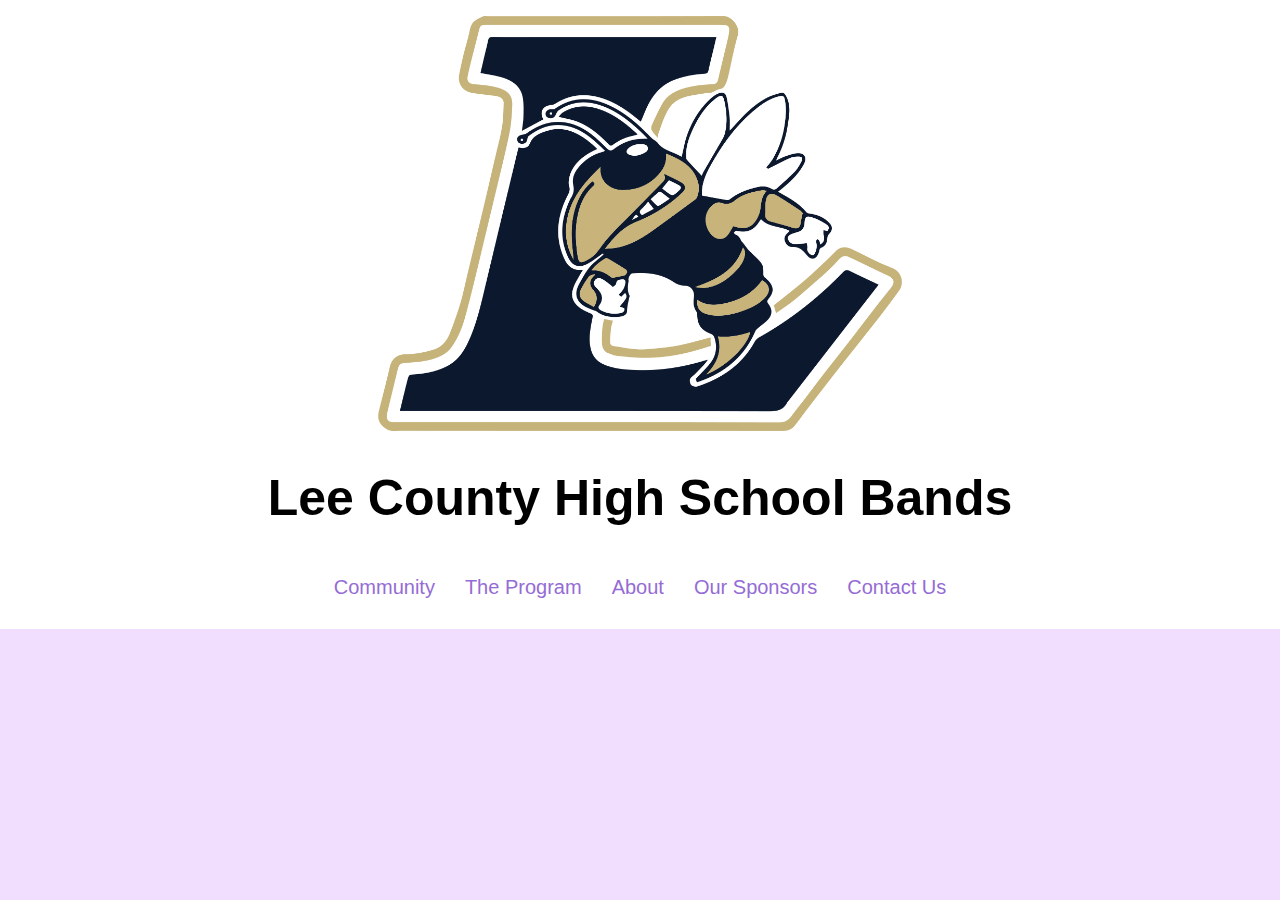
<file: index.html>
<!DOCTYPE html>
<html lang="en">
<head>
    <meta charset="UTF-8">
    <meta name="viewport" content="width=device-width, initial-scale=1.0">
    <title>Lee Senior Bands</title>
    <link rel="stylesheet" href="../styles/styles.css">
</head>
<body>
    <header>
        <img src="../images/lchigh_logo.png" alt="">
        <h1>Lee County High School Bands</h1>
        <nav id="headernav"></nav>
    </header>

    <main>
        
    </main>

    <footer>
        <div data-include="./components/footer.html"></div>
    </footer>

    <script src="https://ajax.googleapis.com/ajax/libs/jquery/3.7.1/jquery.min.js"></script>
    <script src="./scripts/jsonimpl.js"></script>
</body>
</html>
</file>
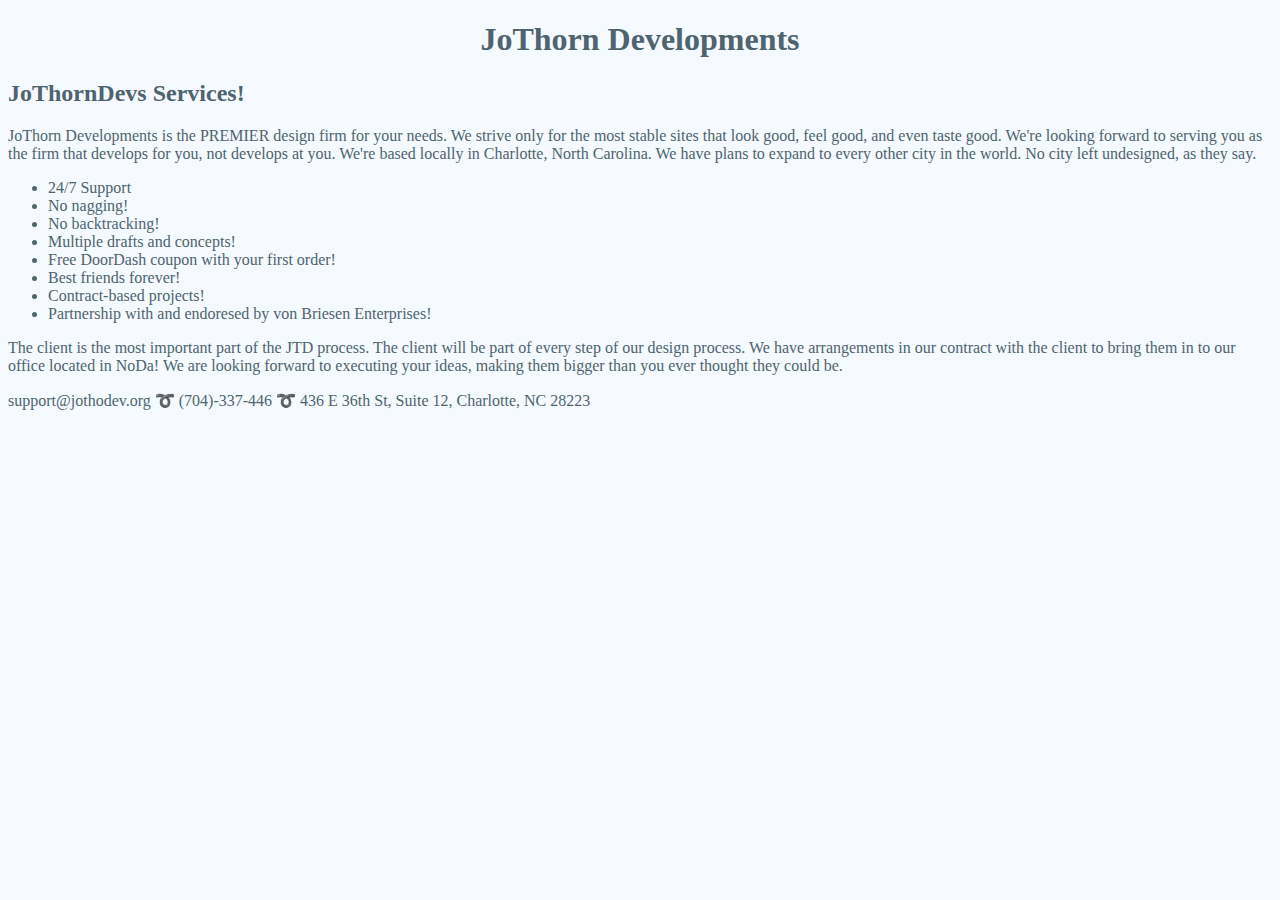
<file: jothorndevs.com/index.html>
<!DOCTYPE html>
<html lang="en">
    <head>
        <meta charset="utf-8">
        <meta name="viewport" content="width=device-width, initial-scale=1.0">
        <title>Jaunty Theriocephalus || ITIS3135 JOTHORNDEVS DESIGN FIRM</title>
        <script src="https://lint.page/kit/4d0fe3.js" crossorigin="anonymous"></script>
        <!-- https://coolors.co/f4faff-dee7e7-b7adcf-4f646f-535657 -->
        <!-- Alice Blue - Platinum - Thistle - Payne's gray - Davy's gray-->
        <style>
            html
            {
                background-color: #f4faff;
                color: #4f646f;
            }
            h1
            {
                text-align: center;
            }
            ul
            {
                list-style-style: square;
            }
        </style>
    </head>

    <body>
        <header>
            <h1>JoThorn Developments</h1>
        </header>

        <main>
            <h2>JoThornDevs Services!</h2>
            <p> JoThorn Developments is the PREMIER design firm for your needs. We strive only for the most stable sites that look good, feel good,
                and even taste good. We're looking forward to serving you as the firm that develops for you, not develops at you. We're based locally
                in Charlotte, North Carolina. We have plans to expand to every other city in the world. No city left undesigned, as they say.</p>
            <ul>
                <li>24/7 Support</li>
                <li>No nagging!</li>
                <li>No backtracking!</li>
                <li>Multiple drafts and concepts!</li>
                <li>Free DoorDash coupon with your first order!</li>
                <li>Best friends forever!</li>
                <li>Contract-based projects!</li>
                <li>Partnership with and endoresed by von Briesen Enterprises!</li>
            </ul>

            <p> The client is the most important part of the JTD process. The client will be part of every step of our design process.
                We have arrangements in our contract with the client to bring them in to our office located in NoDa! We are looking forward to
                executing your ideas, making them bigger than you ever thought they could be.</p>
            <p>support@jothodev.org ➰ (704)-337-446 ➰ 436 E 36th St, Suite 12, Charlotte, NC 28223</p>

        </main>

        <footer>

        </footer>
    </body>
</html>
</file>
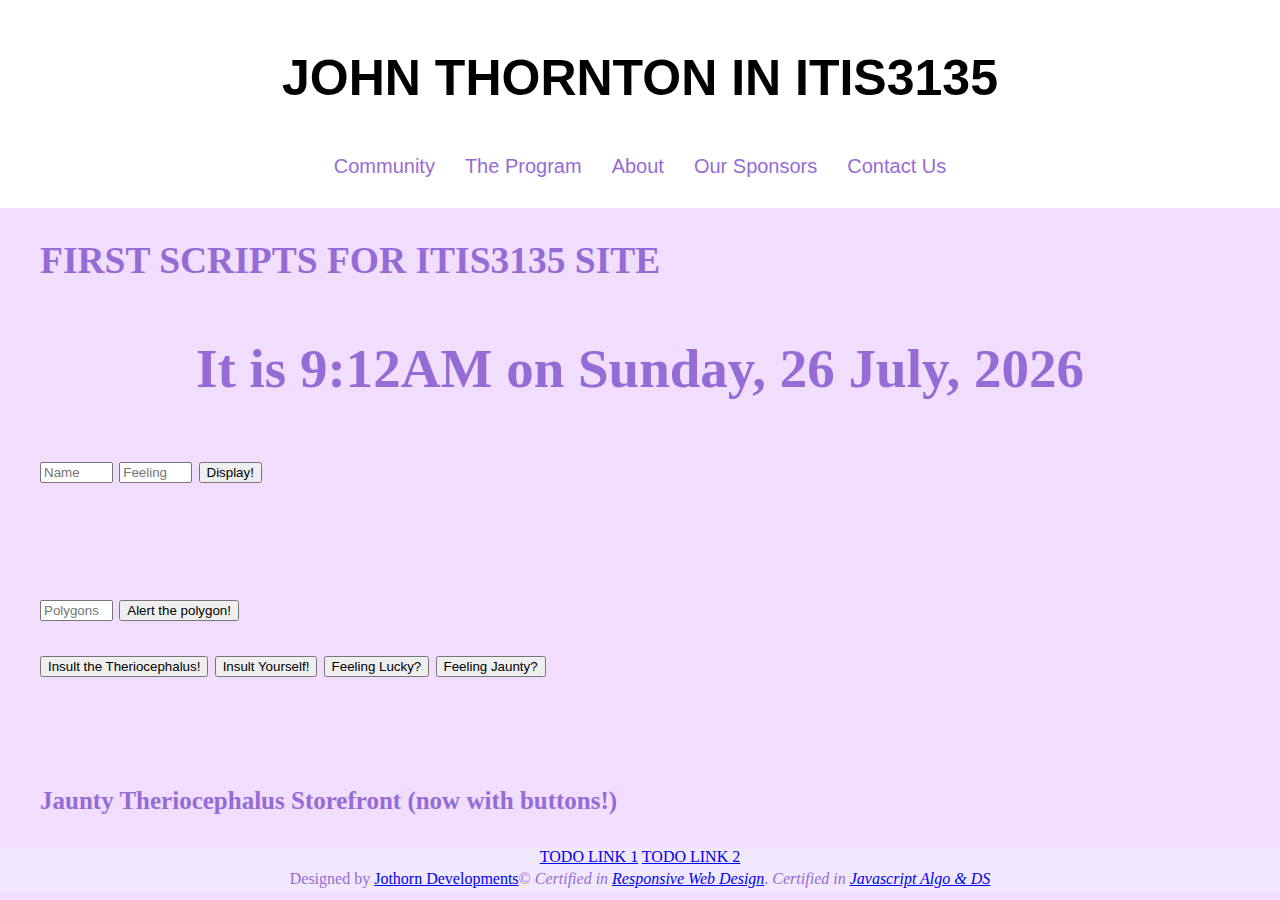
<file: firstscripts.html>
<!DOCTYPE html>
<html lang="en">
    <head>
        <meta charset="UTF-8">
        <meta name="viewport" content="width=device-width, initial-scale=1.0">
        <title>Jaunty Theriocephalus || ITIS3135 FIRST SCRIPTS</title>
        <link rel="stylesheet" href="styles/styles.css">
        <style>
            h3
            {
                display: flex;
                font-size: 55px;
                justify-content: center;
            }
            input
            {
                width: 65px;
            }
        </style>
        <script src="https://lint.page/kit/4d0fe3.js" crossorigin="anonymous"></script>
    </head>
    <body>
        <header>
            <h1>JOHN THORNTON IN ITIS3135</h1>
            <nav id="headernav"></nav>
        </header>

        <main>
            <h2 class="unity">FIRST SCRIPTS FOR ITIS3135 SITE</h2>

            <h3 id="time" class="unity"></h3>

            <input id="name" type="text" placeholder="Name" required>
            <input id="feeling" type="text" placeholder="Feeling" required>
            <button id="display" class="unity">Display!</button>
            <h3 id="welcome" class="unity"></h3>

            <input type="number" placeholder="Polygons" id="polygon" max="10" min="-10" required>
            <button id="alert" class="unity">Alert the polygon!</button>
            <br><br>

            <button id="insult-animal" class="unity">Insult the Theriocephalus!</button>
            <button id="insult-user" class="unity">Insult Yourself!</button>
            <button id="lucky" class="unity">Feeling Lucky?</button>
            <button id="jaunty" class="unity">Feeling Jaunty?</button>
            <h3 id="change" class="unity"></h3>

            <h4 class="unity">Jaunty Theriocephalus Storefront (now with buttons!)</h4>

        </main>

        <footer>
            <div data-include="./components/footer.html"></div>
        </footer>

        <script src="https://ajax.googleapis.com/ajax/libs/jquery/3.7.1/jquery.min.js"></script>
        <script async src="scripts/default.js" defer></script>
        <script src="./scripts/jsonimpl.js"></script>
        <script src="scripts/include.js"></script>
    </body>
</html>
</file>
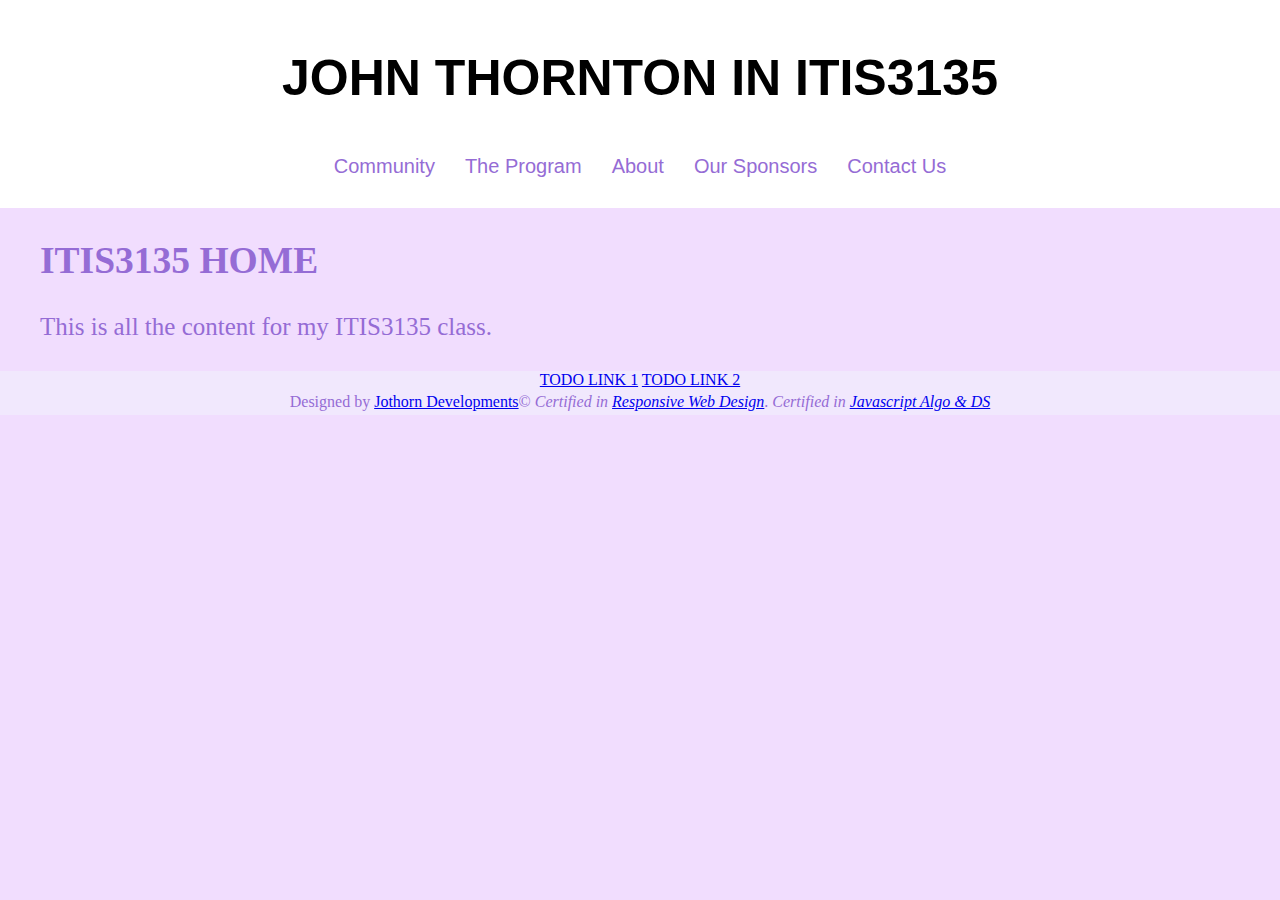
<file: former_index.html>
<!DOCTYPE html>
<html lang="en">
    <head>
        <meta charset="utf-8">
        <meta name="viewport" content="width=device-width, initial-scale=1.0">
        <title>Jaunty Theriocephalus || ITIS3135 CLASSPAGE</title>
        <link rel="stylesheet" href="styles/styles.css">
        <script src="https://lint.page/kit/4d0fe3.js" crossorigin="anonymous"></script>

    </head>

    <body>
        <header>
            <h1>JOHN THORNTON IN ITIS3135</h1>
            <nav id="headernav"></nav>
        </header>

        <main>
            <h2>ITIS3135 HOME</h2>
            <p>This is all the content for my ITIS3135 class.</p>
        </main>

        <!-- <div id="validation-buttons">
                <button id="html">Validate HTML</button>
                <button id="css">Validate CSS</button>
                <button id="aim">Validate AIM</button>
        </div>
        <a href = "https://pagespeed.web.dev/analysis/https-www-cnn-com/1a6fg5zf3c?form_factor=mobile">aim for cnn??</a> -->

        <footer>
            <div data-include="./components/footer.html"></div>
        </footer>

        <script src="https://ajax.googleapis.com/ajax/libs/jquery/3.7.1/jquery.min.js"></script>
        <!-- <script async src="./scripts/default.js" defer></script> -->
        <script src="./scripts/jsonimpl.js"></script>
        <script src="scripts/include.js"></script>
    </body>
</html>
</file>
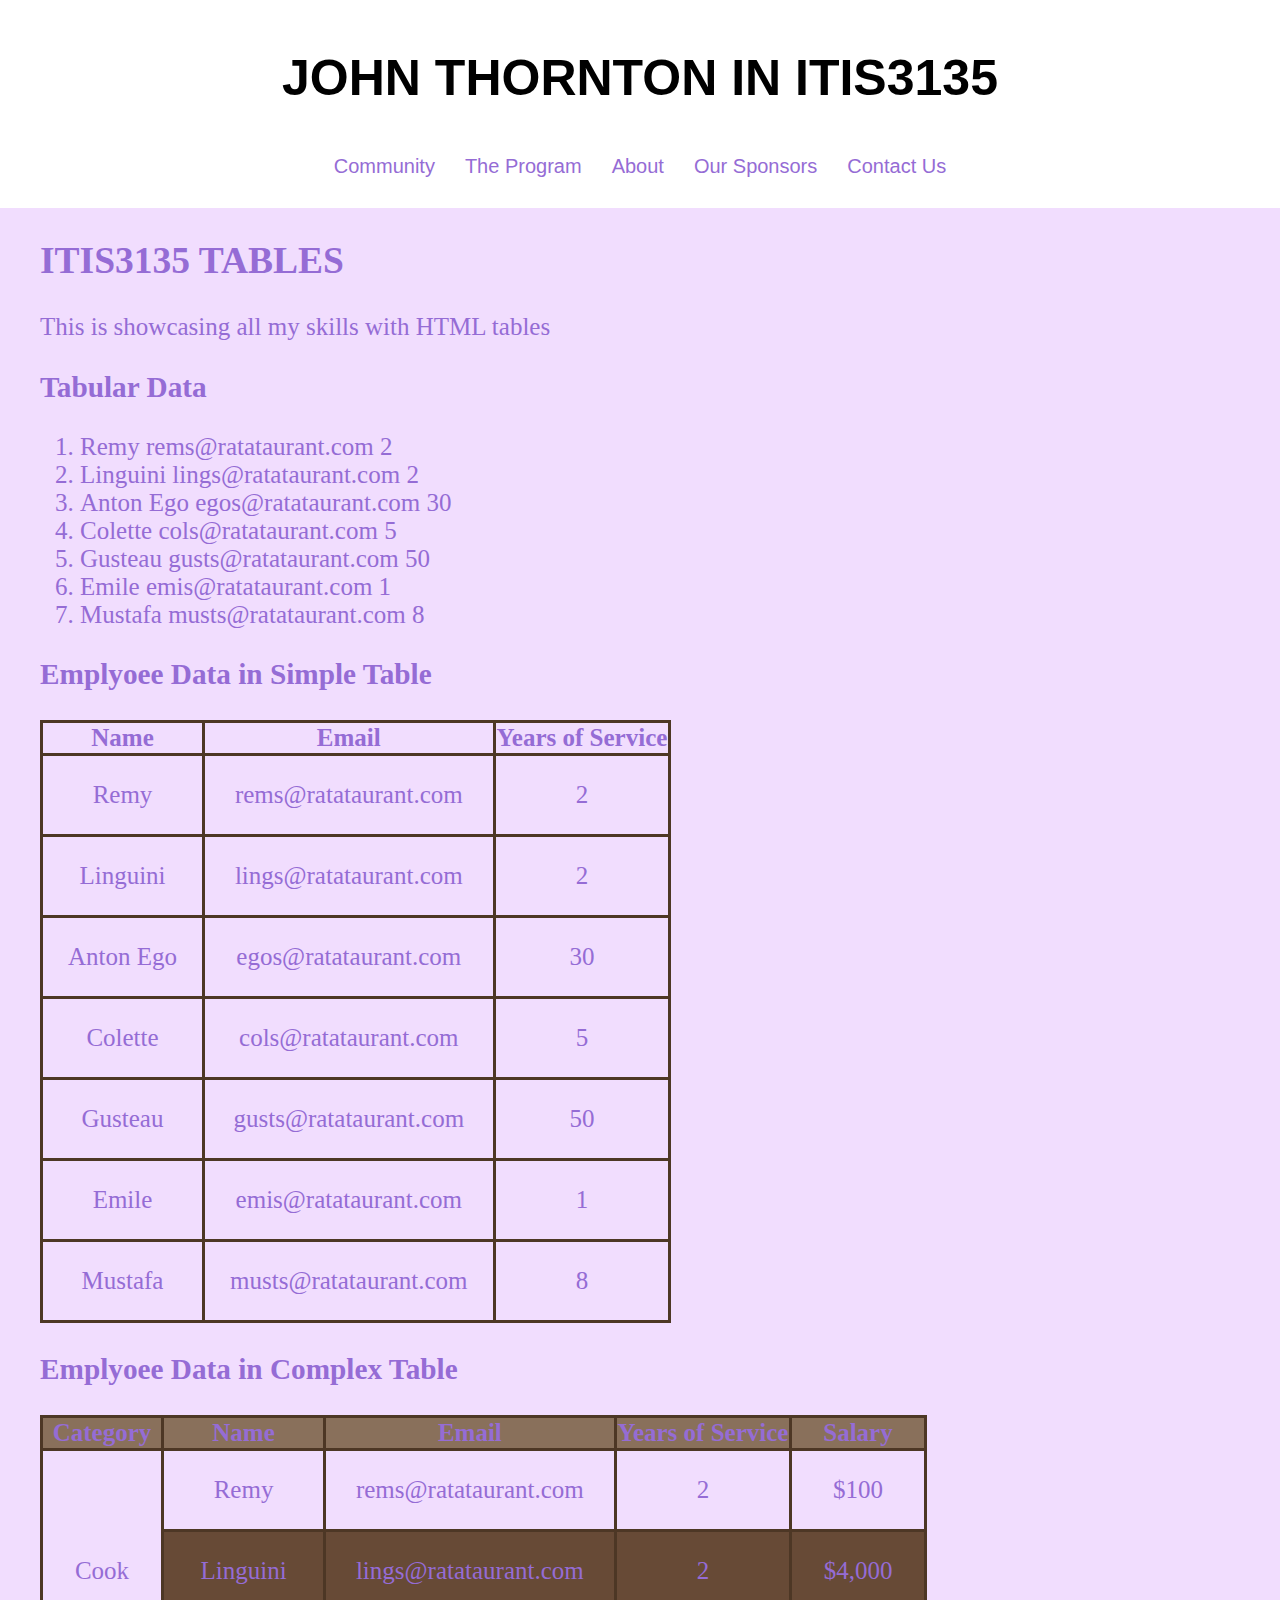
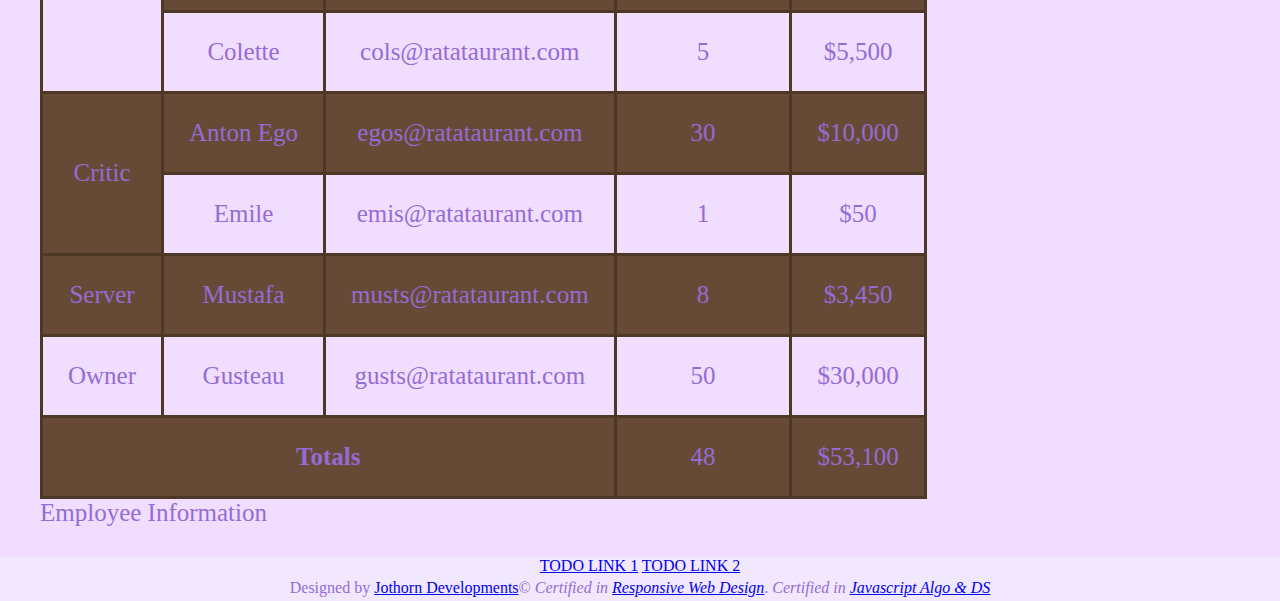
<file: tables.html>
<!DOCTYPE html>
<html lang="en">
    <head>
        <meta charset="utf-8">
        <meta name="viewport" content="width=device-width, initial-scale=1.0">
        <title>Jaunty Theriocephalus || ITIS3135 TABLES</title>
        <link rel="stylesheet" href="styles/styles.css">
        <script src="https://lint.page/kit/4d0fe3.js" crossorigin="anonymous"></script>
    </head>

    <body>
        <header>
            <h1>JOHN THORNTON IN ITIS3135</h1>
            <nav id="headernav"></nav>
        </header>

        <main>
            <h2>ITIS3135 TABLES</h2>
            <p>This is showcasing all my skills with HTML tables</p>

            <h3>Tabular Data</h3>
            <ol>
                <li>Remy rems@ratataurant.com 2</li>
                <li>Linguini lings@ratataurant.com 2</li>
                <li>Anton Ego egos@ratataurant.com 30</li>
                <li>Colette cols@ratataurant.com 5</li>
                <li>Gusteau gusts@ratataurant.com 50</li>
                <li>Emile emis@ratataurant.com 1</li>
                <li>Mustafa musts@ratataurant.com 8</li>
            </ol>

            <h3>Emplyoee Data in Simple Table</h3>
            <table>
                <tr>
                    <th>Name</th>
                    <th>Email</th>
                    <th>Years of Service</th>
                </tr>
                <tr>
                    <td>Remy</td>
                    <td>rems@ratataurant.com</td>
                    <td>2</td>
                </tr>
                <tr>
                    <td>Linguini</td>
                    <td>lings@ratataurant.com</td>
                    <td>2</td>
                </tr>
                <tr>
                    <td>Anton Ego</td>
                    <td>egos@ratataurant.com</td>
                    <td>30</td>
                </tr>
                <tr>
                    <td>Colette</td>
                    <td>cols@ratataurant.com</td>
                    <td>5</td>
                </tr>
                <tr>
                    <td>Gusteau</td>
                    <td>gusts@ratataurant.com</td>
                    <td>50</td>
                </tr>
                <tr>
                    <td>Emile</td>
                    <td>emis@ratataurant.com</td>
                    <td>1</td>
                </tr>
                <tr>
                    <td>Mustafa</td>
                    <td>musts@ratataurant.com</td>
                    <td>8</td>
                </tr>
            </table>

            <h3>Emplyoee Data in Complex Table</h3>
            <figure>
                <table>
                    <tr>
                        <!-- <th id="blank" rowspan="10">&nbsp;</th> -->
                        <th id="co1" >Category</th>
                        <th id="co2" >Name</th>
                        <th id="co3" >Email</th>
                        <th id="co4" >Years of Service</th>
                        <th id="co5" >Salary</th>
                    </tr>
                    <tr>
                        <td rowspan="3" class="category" headers="co1">Cook</td>
                        <td headers="co2">Remy</td>
                        <td headers="co3">rems@ratataurant.com</td>
                        <td headers="co4">2</td>
                        <td headers="co5">$100</td>
                    </tr>
                    <tr>
                        <td class="name" headers="co2">Linguini</td>
                        <td headers="co3">lings@ratataurant.com</td>
                        <td headers="co4">2</td>
                        <td headers="co5">$4,000</td>
                    </tr>
                    <tr>
                        <td headers="co2">Colette</td>
                        <td headers="co3">cols@ratataurant.com</td>
                        <td headers="co4">5</td>
                        <td headers="co5">$5,500</td>
                    </tr>
                    <tr>
                        <td rowspan="2" class="category" headers="co1">Critic</td>
                        <td class="name" headers="co2">Anton Ego</td>
                        <td headers="co3">egos@ratataurant.com</td>
                        <td headers="co4">30</td>
                        <td headers="co5">$10,000</td>
                    </tr>
                    <tr>
                        <td headers="co2">Emile</td>
                        <td headers="co3">emis@ratataurant.com</td>
                        <td headers="co4">1</td>
                        <td headers="co5">$50</td>
                    </tr>
                    <tr>
                        <td class="category" headers="co1">Server</td>
                        <td class="name" headers="co2">Mustafa</td>
                        <td headers="co3">musts@ratataurant.com</td>
                        <td headers="co4">8</td>
                        <td headers="co5">$3,450</td>
                    </tr>
                    <tr>
                        <td headers="co1">Owner</td>
                        <td headers="co2">Gusteau</td>
                        <td headers="co3">gusts@ratataurant.com</td>
                        <td headers="co4">50</td>
                        <td headers="co5">$30,000</td>
                    </tr>
                    <tr>
                        <th colspan="3" class="name" headers="co1">Totals</th>
                        <td class="name" headers="co4">48</td>
                        <td class="name" headers="co5">$53,100</td>
                    </tr>
                </table>
                <figcaption>Employee Information</figcaption>
            </figure>


        </main>

        <footer>
            <div data-include="./components/footer.html"></div>
        </footer>

        <script src="https://ajax.googleapis.com/ajax/libs/jquery/3.7.1/jquery.min.js"></script>
        <script src="./scripts/jsonimpl.js"></script>
        <script src="scripts/include.js"></script>
    </body>
</html>
</file>
<file: styles/styles.css>
:root
{
    /* Old Colors */
    /* --green: #517C50;
    --pink: #FAD4D8; */

    --purple: #956CD5;
    --lavender: #F1DDFE;
    --lightlavender: #F1E8FD;
    --brown: #4D3725;
    --lightbrown: #674A36;
    --lighterbrown: #89705B;
    --gray: #C8C8C8;
    --darkgray: #242424;
    --white: #FFFFFF;
    --black: #000000;

}

body
{
    background-color: var(--white);
    color: var(--black);
}

header
{
    display: block;
    text-align: center;
    padding: 15px;
    background-color: var(--white);
    color: var(--black)
}

h1
{
    font-family: 'Bernoru', sans-serif;
    font-size: 50px;
}

@font-face
{
    font-family: 'Bernoru';
    src: "url(./itis3135/components/bernoru-blackultraexpanded.otf)";
}

header a button
{
    background-color: transparent;
    background-repeat: no-repeat;
    border: none;
    cursor: pointer;
    overflow: hidden;
    font-size: 20px;
    padding: 15px;
    color: #956CD5;
}

header button:hover
{
    background-color: #F1DDFE;
}

main
{
    background-color: var(--lavender);
    color: var(--purple);
    font-size: 25px;
    width: 95%;
    margin: 0 auto;
    max-width: 1200px;
}

footer
{
    display: flex;
    flex-direction: column;
    text-align: center;
    color: var(--purple);
    margin-top: 30px;
    background-color: var(--lightlavender);
    align-items: center;
}

a:visited
{
    color: var(--gray)
}

a:hover
{
    color: var(--darkgray)
}

a:active
{
    color: var(--gray)
}

img
{
    max-width: 50%;
    max-height: 50%;
}

#intro-centered
{
    display: flex;
    flex-direction: column;
    align-items: center;
}

footer p
{
    margin: 4px;
}

table, th, td
{
    border: 3px solid var(--brown);
}

table
{
    border-collapse: collapse;
}

td
{
    padding: 25px;
    text-align: center;
    vertical-align: center;
}

figure
{
    margin-left: 0px;
}

figure table tr:nth-child(odd)
{
    background-color: var(--lightbrown);
}

figure table tr:first-of-type
{
    background-color: var(--lighterbrown);
}

.category
{
    background-color: var(--pink);
}

form input:nth-of-type(-n+3)
{
    background-color: var(--pink);
    border: 0px;
}

input[type=number]::-webkit-inner-spin-button,
input[type=number]::-webkit-outer-spin-button {
  -webkit-appearance: none;
  -moz-appearance: none;
  margin: 0;
}

/* MOBILE RULES */
/* Remove Initial */
html, body {
    all:initial;
    background-color: var(--lavender);
}

/* Rule Overrides For Laptops / Small Screens */
@media screen and ( min-width: 981px ) and ( max-width: 1400px ) {
    #colorbox {
        background-color: var(--lavender);
    }
}
/* Rule Overrides For Tablet Devices */
@media screen and ( min-width: 601px ) and ( max-width: 980px )  {
    #colorbox {
        background-color: var(--lavender);
    }
}
/* Rule Overrides For Mobile Devices */
@media screen and ( min-width: 370px ) and ( max-width: 600px ) {
    #colorbox {
        background-color: var(--lavender);
    }
}
</file>
